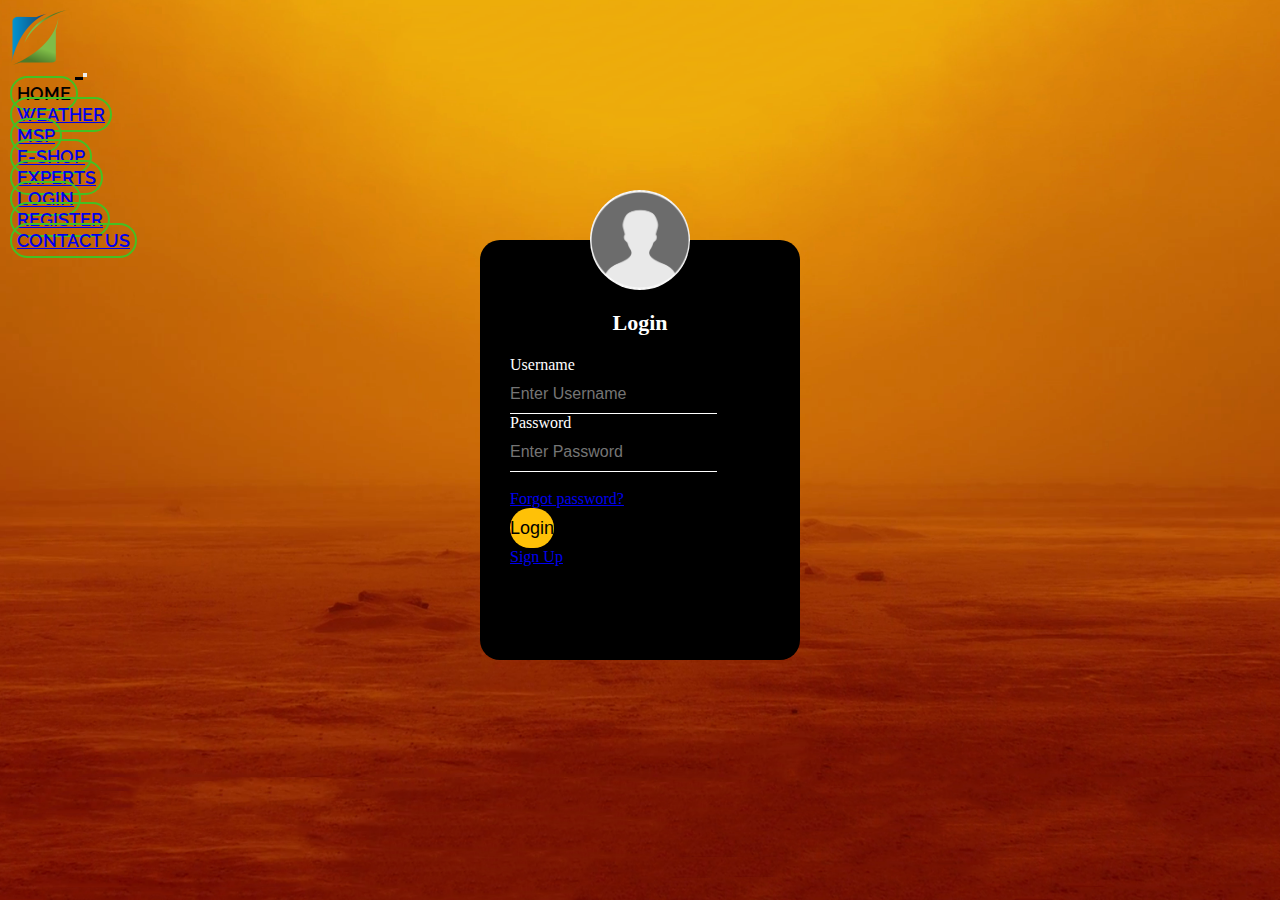
<file: Agri-Hack/Far-Me-Tech/loginpage.html>
<html>
<head>
    <title>Login Page</title> 
    <link rel="stylesheet" href="login.css">
    <link href="https://cdn.jsdelivr.net/npm/bootstrap@5.0.2/dist/css/bootstrap.min.css" rel="stylesheet" integrity="sha384-EVSTQN3/azprG1Anm3QDgpJLIm9Nao0Yz1ztcQTwFspd3yD65VohhpuuCOmLASjC" crossorigin="anonymous">

    <link rel="preconnect" href="https://fonts.googleapis.com">
    <link rel="preconnect" href="https://fonts.gstatic.com" crossorigin>
    <link href="https://fonts.googleapis.com/css2?family=Raleway:wght@200&display=swap" rel="stylesheet">
    <link href="https://fonts.googleapis.com/css2?family=Dancing+Script&family=Raleway:wght@200&display=swap" rel="stylesheet">
    <link href="logo.png" rel="icon">


</head>    
<body>
    <div id="nav">
        <nav class="navbar navbar-expand-lg">
            <div class="container" id="navi">
              <a href="index.html" class="navbar-brand ms-4 ms-lg-0" id="logo">
                <img src="logo.png" alt="Far-Me-Tech" width="75px"  >
              </a>
              <button class="navbar-toggler" type="button" data-bs-toggle="collapse" data-bs-target="#navbarSupportedContent" aria-controls="navbarSupportedContent" aria-expanded="false" aria-label="Toggle navigation">
                <span class="navbar-toggler-icon"></span>
              </button>
              <div class="collapse navbar-collapse" id="navbarSupportedContent">
                <ul class="navbar-nav m-auto mb-2 mb-lg-0">
                  <li class="nav-item">
                    <a class="nav-link active" aria-current="page" id="home" >Home</a>
                  </li>
                  <li class="nav-item">
                    <a class="nav-link" href="/weather.html" id="weather" >Weather</a>
                  </li>
                  <li class="nav-item">
                    <a class="nav-link" href="#" id="prices" >MSP</a>
                  </li>
                  <li class="nav-item">
                    <a class="nav-link" href="nav.html" id="shop" >E-Shop</a>
                  </li>
                  <li class="nav-item">
                    <a class="nav-link" href="#" id="experts" >Experts</a>
                  </li>
                  <li class="nav-item">
                    <a class="nav-link" href="loginpage.html" id="login">Login</a>
                  </li>
                  <li class="nav-item">
                    <a class="nav-link" href="adminpage.html" id="regi">Register</a>
                  </li>
                  <li class="nav-item">
                    <a class="nav-link" href="contactus.html" id="contact">Contact Us</a>
                  </li>
                </ul>
              </div>
            </div>
          </nav>
        </div>
       

    <div class="lgnbx";>
        <img src="avatar.png" class="avtr">
        <h1>Login</h1>
        <form>
            <p>Username</p>
            <input type="text" name="" placeholder="Enter Username">
            <p>Password</p>
            <input type="password" name="" placeholder="Enter Password"><br><br>
            <a href="#">Forgot password?</a><br>
            <input type="submit" name="" value="Login"><br>
            <a href="#">Sign Up</a>
        </form>
    </div>   
        
    
</body>       
</html>
</file>
<file: Agri-Hack/Far-Me-Tech/login.css>
*{
    padding:0;
    margin:0;
    box-sizing:border-box;
}
#nav{

    height : 80px;
}
#navi{
    justify-content: space-between;
    font-family: 'Crimson Text', serif;
    font-weight: 600;

}

#logo{
    padding:0
}

.navbar-brand{
    font-size: 2rem;
    color:black;
}
 .navbar-brand:hover{
    color:black;
 }

 .nav-link{
    margin-right:10px ;
    margin-left:10px;
    font-size:large;
    font-family: 'Raleway', sans-serif;
    text-transform: uppercase;
    border:2px solid rgb(67, 193, 35);
    border-radius: 40px;
    padding:5px;
    
 }

.nav-link:hover{
    color:white;
    font-weight:700;

}

body{
margin: 0;
padding: 0;
border: 50px;
background: url(bldrnr.jpg);
background-size: cover;
background-position: center;
font-family: sans-seriff;
}
.lgnbx{
width: 320px;
height: 420px;
background: #000;
color: #fff;
top: 50%;
left: 50%;
position: absolute;
transform: translate(-50%,-50%);
box-sizing: border-box;
border-radius: 20px;
padding: 70px 30px;
} 
.avtr{  
width: 100px;
height: 100px;
border-radius: 50%;
position: absolute;
top: -50px;
left: calc(50% - 50px);
}
h1{
margin: 0;
padding: 0 0 20px;
text-align: center;
font-size: 22px;
}
.lginbx p{
margin: 0;
padding: 0;
font-weight: bold;
}
.lginbx input{
width: 100%;
margin-bottom: 20px;
}
.lginbx input[type="password"], input[type="text"], input[type="password"]
{
border: none;
border-bottom: 1px solid #fff;
background: transparent;
outline: none;
height: 40px;
color: #fff;
font-size: 16px;
}
.lginbx input[type="submit"], input[type="submit"]{
border: none;
outline: none;
height: 40px;
background: #fb2525;
color: #fff;
font-size: 18px;
border-radius: 20px;
}
.lginbx input[type="submit"], input[type="submit"]
{
cursor: pointer;
background: #ffc107;
color: #000;
}
.lginbx a{
text-decoration:none;
font-size: 12px;
line-height: 20px;
color: darkgrey;
}
</file>
